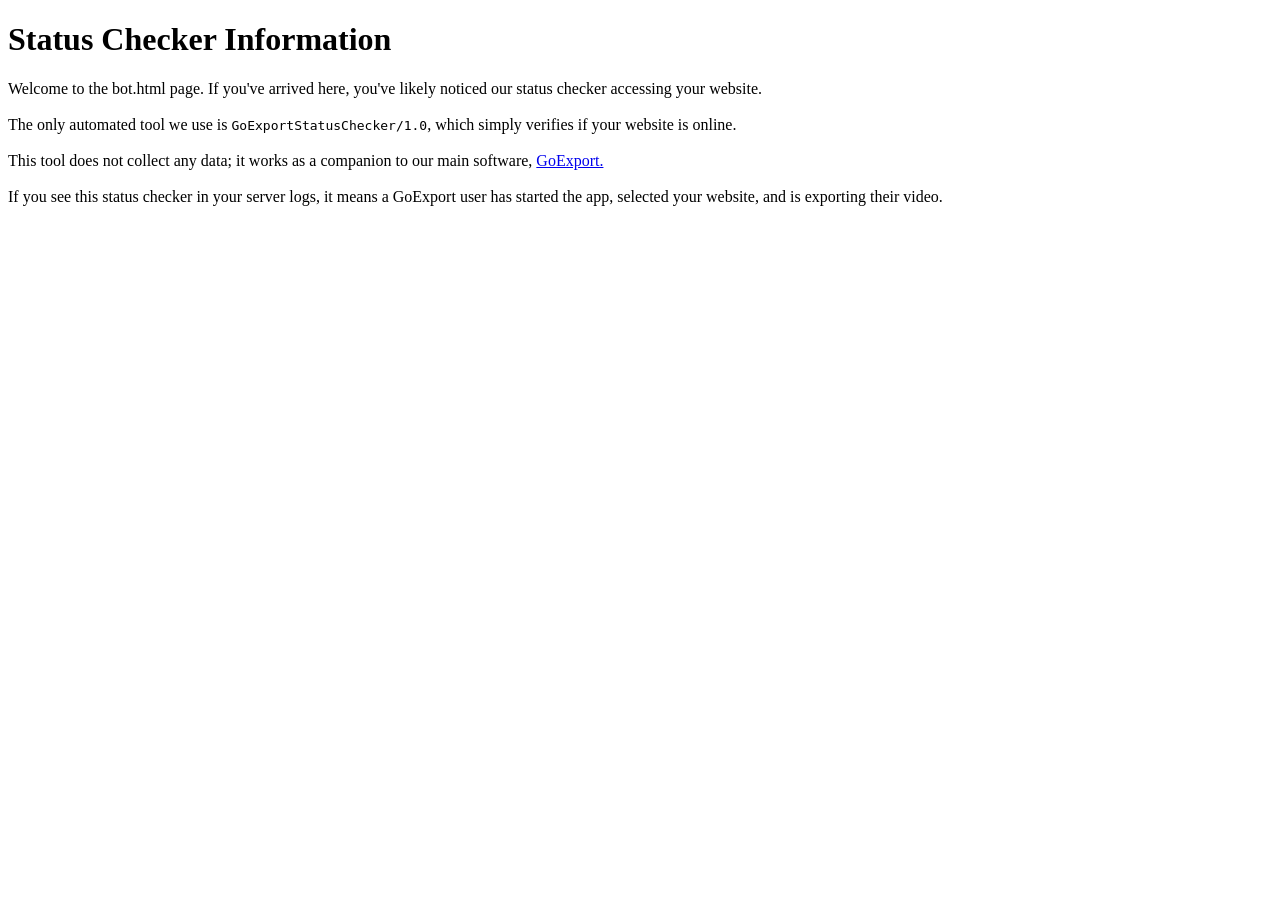
<file: status.html>
<!DOCTYPE html>
<html lang="en">
  <head>
    <meta charset="UTF-8" />
    <meta name="viewport" content="width=device-width, initial-scale=1.0" />
    <title>Status Checker Information</title>
  </head>
  <body>
    <h1>Status Checker Information</h1>
    <p>
      Welcome to the bot.html page. If you've arrived here, you've likely
      noticed our status checker accessing your website.

      <br />
      <br />

      The only automated tool we use is <code>GoExportStatusChecker/1.0</code>,
      which simply verifies if your website is online.

      <br />
      <br />

      This tool does not collect any data; it works as a companion to our main
      software, <a href="https://goexport.lexian.dev/">GoExport.</a>
      <br />
      <br />

      If you see this status checker in your server logs, it means a GoExport
      user has started the app, selected your website, and is exporting their
      video.
    </p>
  </body>
</html>
</file>
